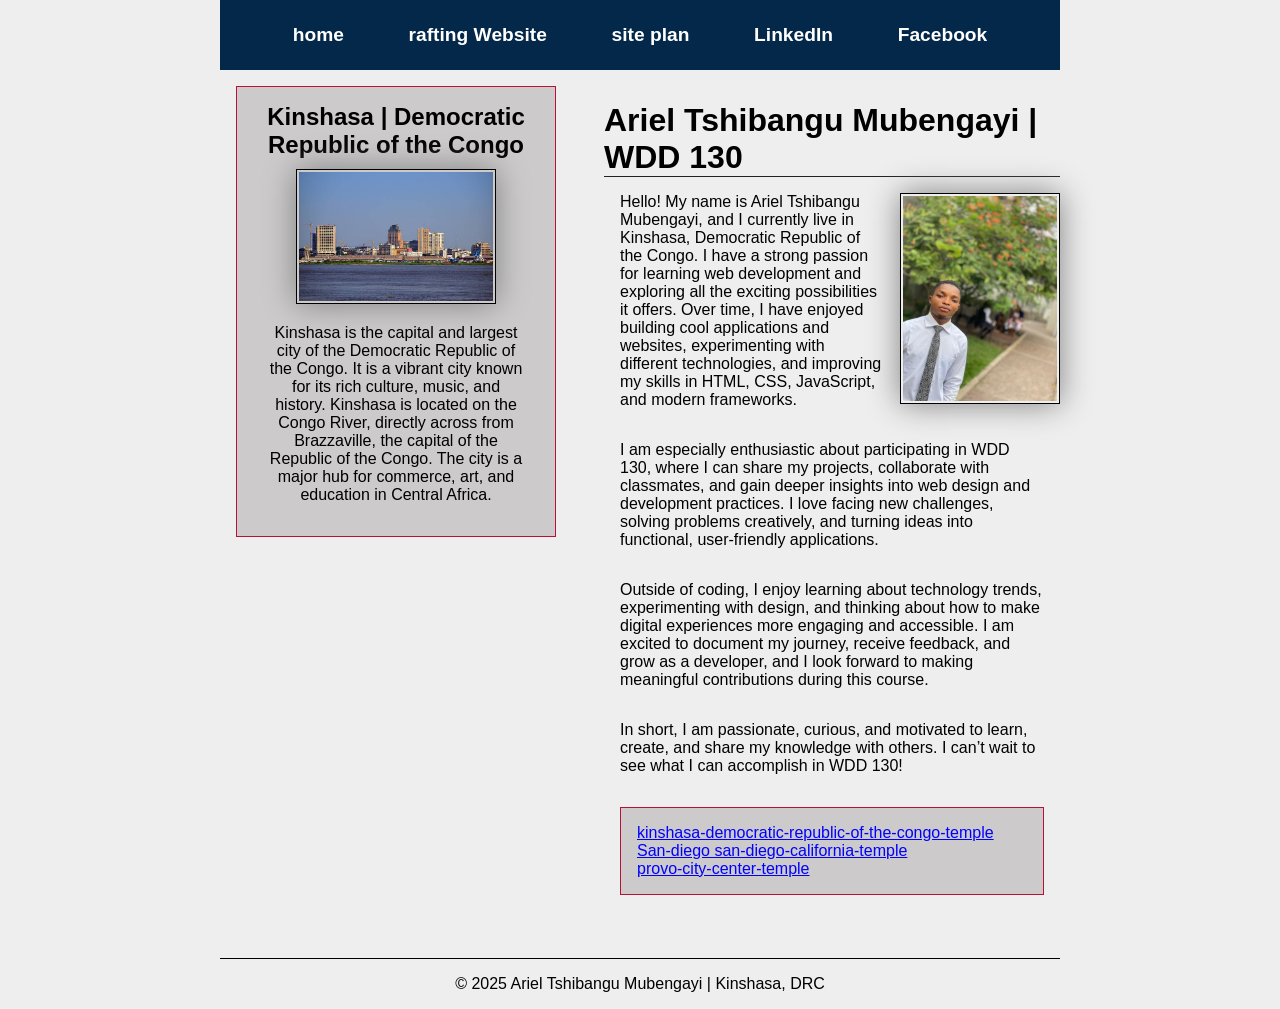
<file: index.html>
<!DOCTYPE html>
<html lang="en-US">

<head>
    <meta charset="utf-8">
    <meta name="viewport" content="width=device-width, initial-scale=1.0">
    <title>Ariel Tshibangu Mubengayi | WDD 130</title>

    <meta name="description"
        content="Ariel Tshibangu Mubengayi | WDD 130 | Homepage for learning web development projects and activities.">
    <meta name="author" content="Ariel Tshibangu Mubengayi">
    <link rel="stylesheet" href="styles/styles.css">
</head>

<body>

    <header>
        <nav>
            <a href="index.html">home</a>
            <a href="#">rafting Website</a>
            <a href="">site plan</a>
            <a href="https://www.linkedin.com/in/ariel-tshibangu-032a84268/">LinkedIn</a>
            <a href="https://web.facebook.com/ariel.tshibangu.7/">Facebook</a>
        </nav>
    </header>

    <div class="grid">
        <main>
            <h1>Ariel Tshibangu Mubengayi | WDD 130</h1>
            <img src="images/profile.jpg" alt="Hello, my name is Ariel Tshibangu Mubengayi">
            <p>Hello! My name is Ariel Tshibangu Mubengayi, and I currently live in Kinshasa, Democratic Republic of the
                Congo. I have
                a strong passion for learning web development and exploring all the exciting possibilities it offers.
                Over
                time, I have enjoyed building cool applications and websites, experimenting with different technologies,
                and improving
                my
                skills in HTML, CSS, JavaScript, and modern frameworks.</p>

            <p>I am especially enthusiastic about participating in WDD 130, where I can share my projects, collaborate
                with
                classmates,
                and gain deeper insights into web design and development practices. I love facing new challenges,
                solving
                problems
                creatively, and turning ideas into functional, user-friendly applications.</p>

            <p>Outside of coding, I enjoy learning about technology trends, experimenting with design, and thinking
                about
                how to make digital experiences more engaging and accessible. I am excited to document my journey,
                receive
                feedback, and
                grow as a
                developer, and I look forward to making meaningful contributions during this course.</p>

            <p>In short, I am passionate, curious, and motivated to learn, create, and share my knowledge with others. I
                can’t wait to
                see what I can accomplish in WDD 130!</p>

            <ul class="box">
                <li><a
                        href="https://www.churchofjesuschrist.org/temples/details/kinshasa-democratic-republic-of-the-congo-temple?lang=eng">kinshasa-democratic-republic-of-the-congo-temple</a>
                </li>
                <li><a href="https://www.churchofjesuschrist.org/temples/details/san-diego-california-temple?lang=eng">San-diego
                        san-diego-california-temple</a></li>
                <li><a
                        href="https://www.churchofjesuschrist.org/temples/details/provo-city-center-temple?lang=eng">provo-city-center-temple</a>
                </li>
            </ul>
        </main>
        <aside class="box">
            <h2>Kinshasa | Democratic Republic of the Congo</h2>
            <img src="images/kinshasa.jpg" alt="Kinshasa, DRC">
            <p>Kinshasa is the capital and largest city of the Democratic Republic of the Congo.
                It is a vibrant city known for its rich culture, music, and history.
                Kinshasa is located on the Congo River, directly across from Brazzaville, the capital of the Republic of
                the
                Congo.
                The city is a major hub for commerce, art, and education in Central Africa.</p>
        </aside>
    </div>
    <footer>
        <p>&copy; 2025 Ariel Tshibangu Mubengayi | Kinshasa, DRC</p>
    </footer>

</body>

</html>
</file>
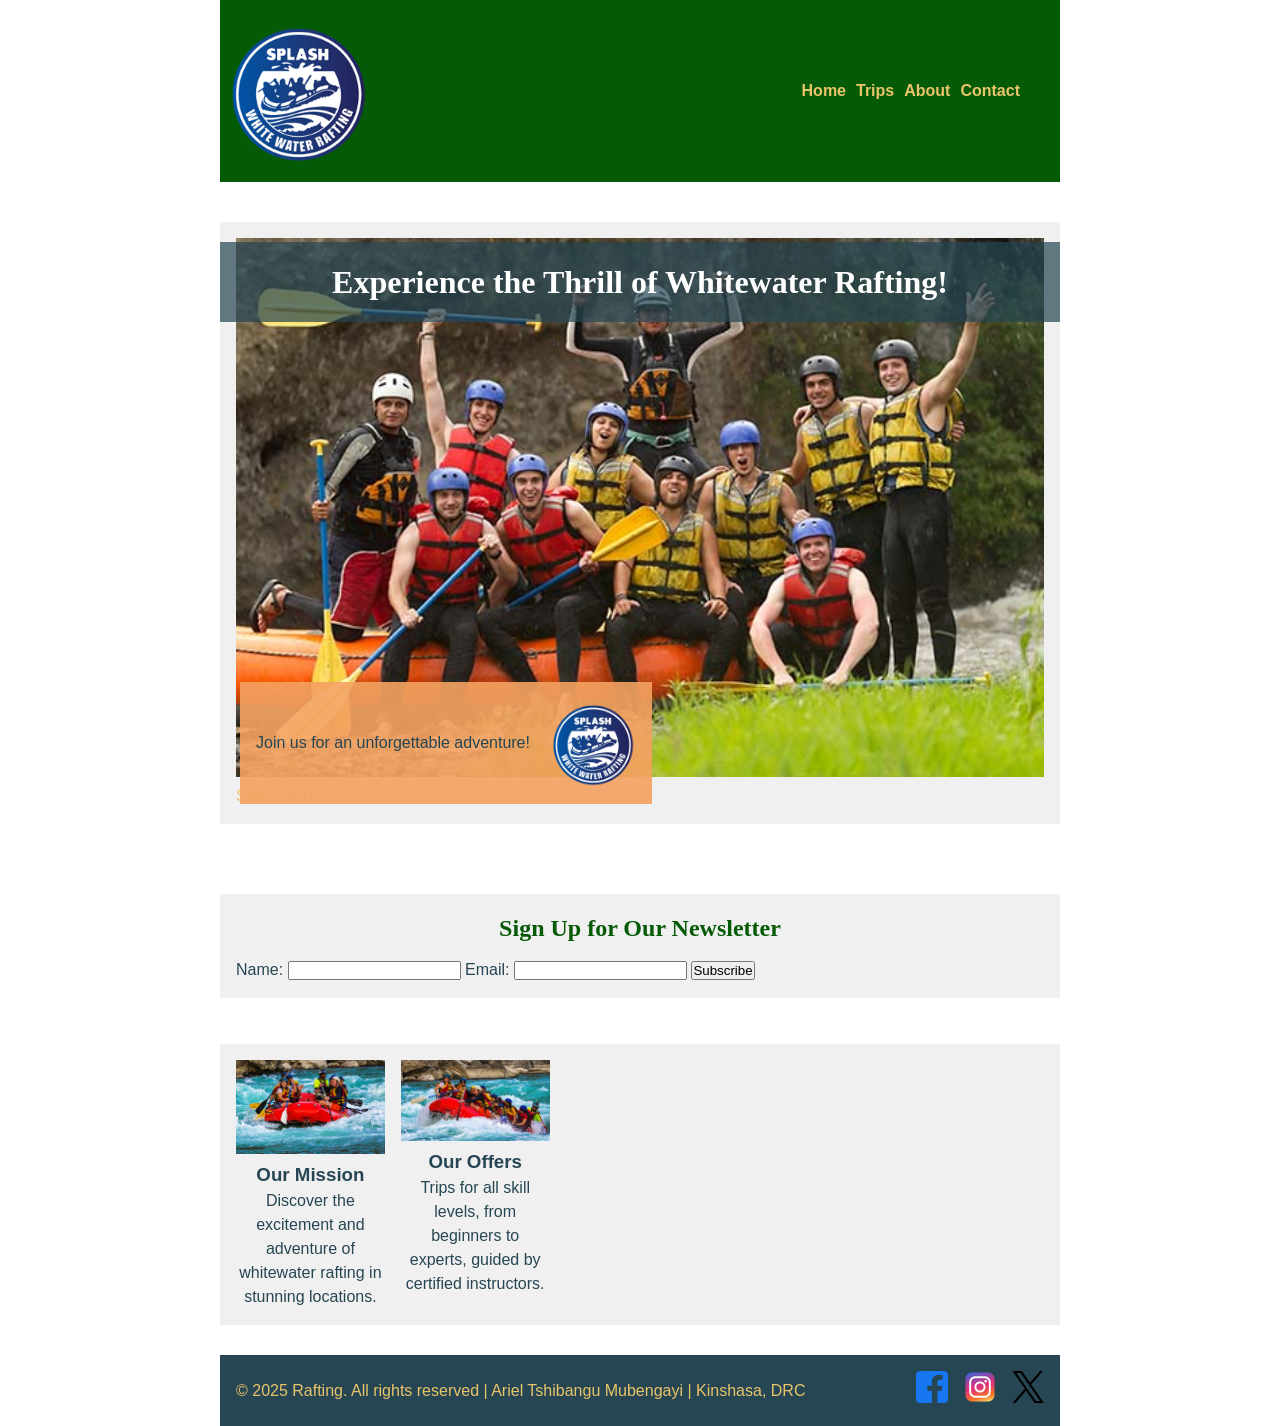
<file: wwr/index.html>
<!DOCTYPE html>
<html lang="en">

<head>
    <meta charset="UTF-8">
    <meta name="viewport" content="width=device-width, initial-scale=1.0">
    <title>Rafting Project</title>
    <link rel="stylesheet" href="styles/rafting.css">
</head>

<body>


    <header>
        <div class="container-header">
            <img src="images/z-splash.png" alt="WWR Rafting Logo">
            <nav>
                <ul>
                    <li><a href="index.html">Home</a></li>
                    <li><a href="trips.html">Trips</a></li>
                    <li><a href="about.html">About</a></li>
                    <li><a href="contact.html">Contact</a></li>
                </ul>
            </nav>
        </div>
    </header>


    <section class="hero">
        <img src="images/rafting59_600.jpg" alt="Whitewater rafting adventure">
        <h1>Experience the Thrill of Whitewater Rafting!</h1>
        <article>
            <p>Join us for an unforgettable adventure!</p>
            <img src="images/z-splash.png" alt="Rafting icon">
        </article>
        <a href="trips.html" class="cta-button">See Our Trips</a>
    </section>


    <section>
        <h2>Sign Up for Our Newsletter</h2>
        <form action="#" method="post">
            <label for="name">Name:</label>
            <input type="text" id="name" name="name" required>

            <label for="email">Email:</label>
            <input type="email" id="email" name="email" required>

            <button type="submit">Subscribe</button>
        </form>
    </section>


    <section class="adventures">
        <figure>
            <img src="images/rafting1.jpg" alt="Rafting descent">
            <figcaption>
                <h3>Our Mission</h3>
                <p>Discover the excitement and adventure of whitewater rafting in stunning locations.</p>
            </figcaption>
        </figure>
        <figure>
            <img src="images/rafting2.jpg" alt="Rafting team">
            <figcaption>
                <h3>Our Offers</h3>
                <p>Trips for all skill levels, from beginners to experts, guided by certified instructors.</p>
            </figcaption>
        </figure>
    </section>


    <footer>
        <p>&copy; 2025 Rafting. All rights reserved | Ariel Tshibangu Mubengayi | Kinshasa, DRC</p>
        <div class="socialmedia">
            <a href="#"><img src="images/facebook.png" alt="Facebook"></a>
            <a href="#"><img src="images/instagram.png" alt="Instagram"></a>
            <a href="#"><img src="images/twitter.png" alt="Twitter"></a>
        </div>
    </footer>

</body>

</html>
</file>
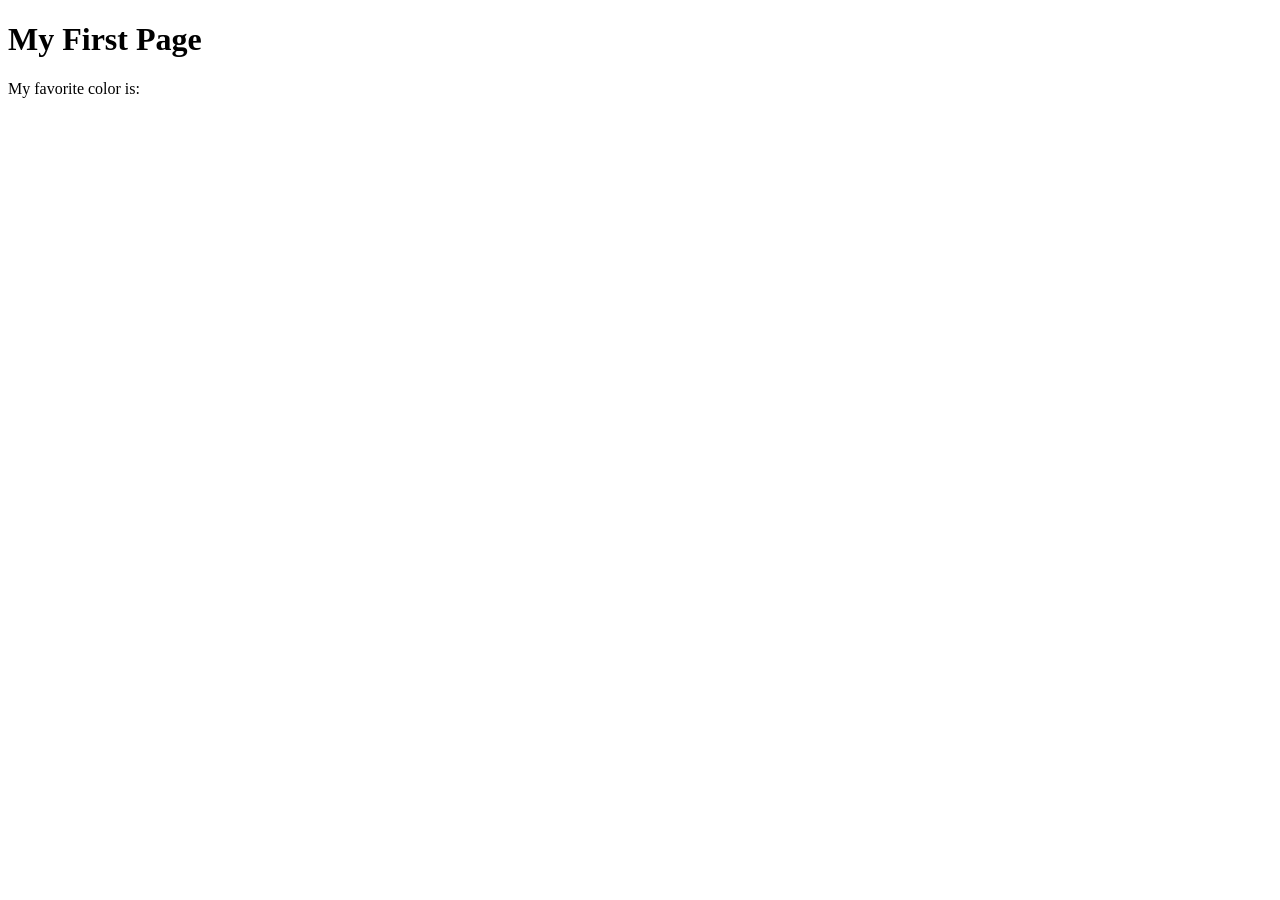
<file: week01/first-page.html>
<!DOCTYPE html>
<html lang="en">
<head>
    <meta charset="UTF-8">
    <meta name="viewport" content="width=device-width, initial-scale=1.0">
    <title>My First Page</title>
</head>
<body>
    <h1>My First Page</h1>
    <p>My favorite color is: </p>
</body>
</html>
</file>
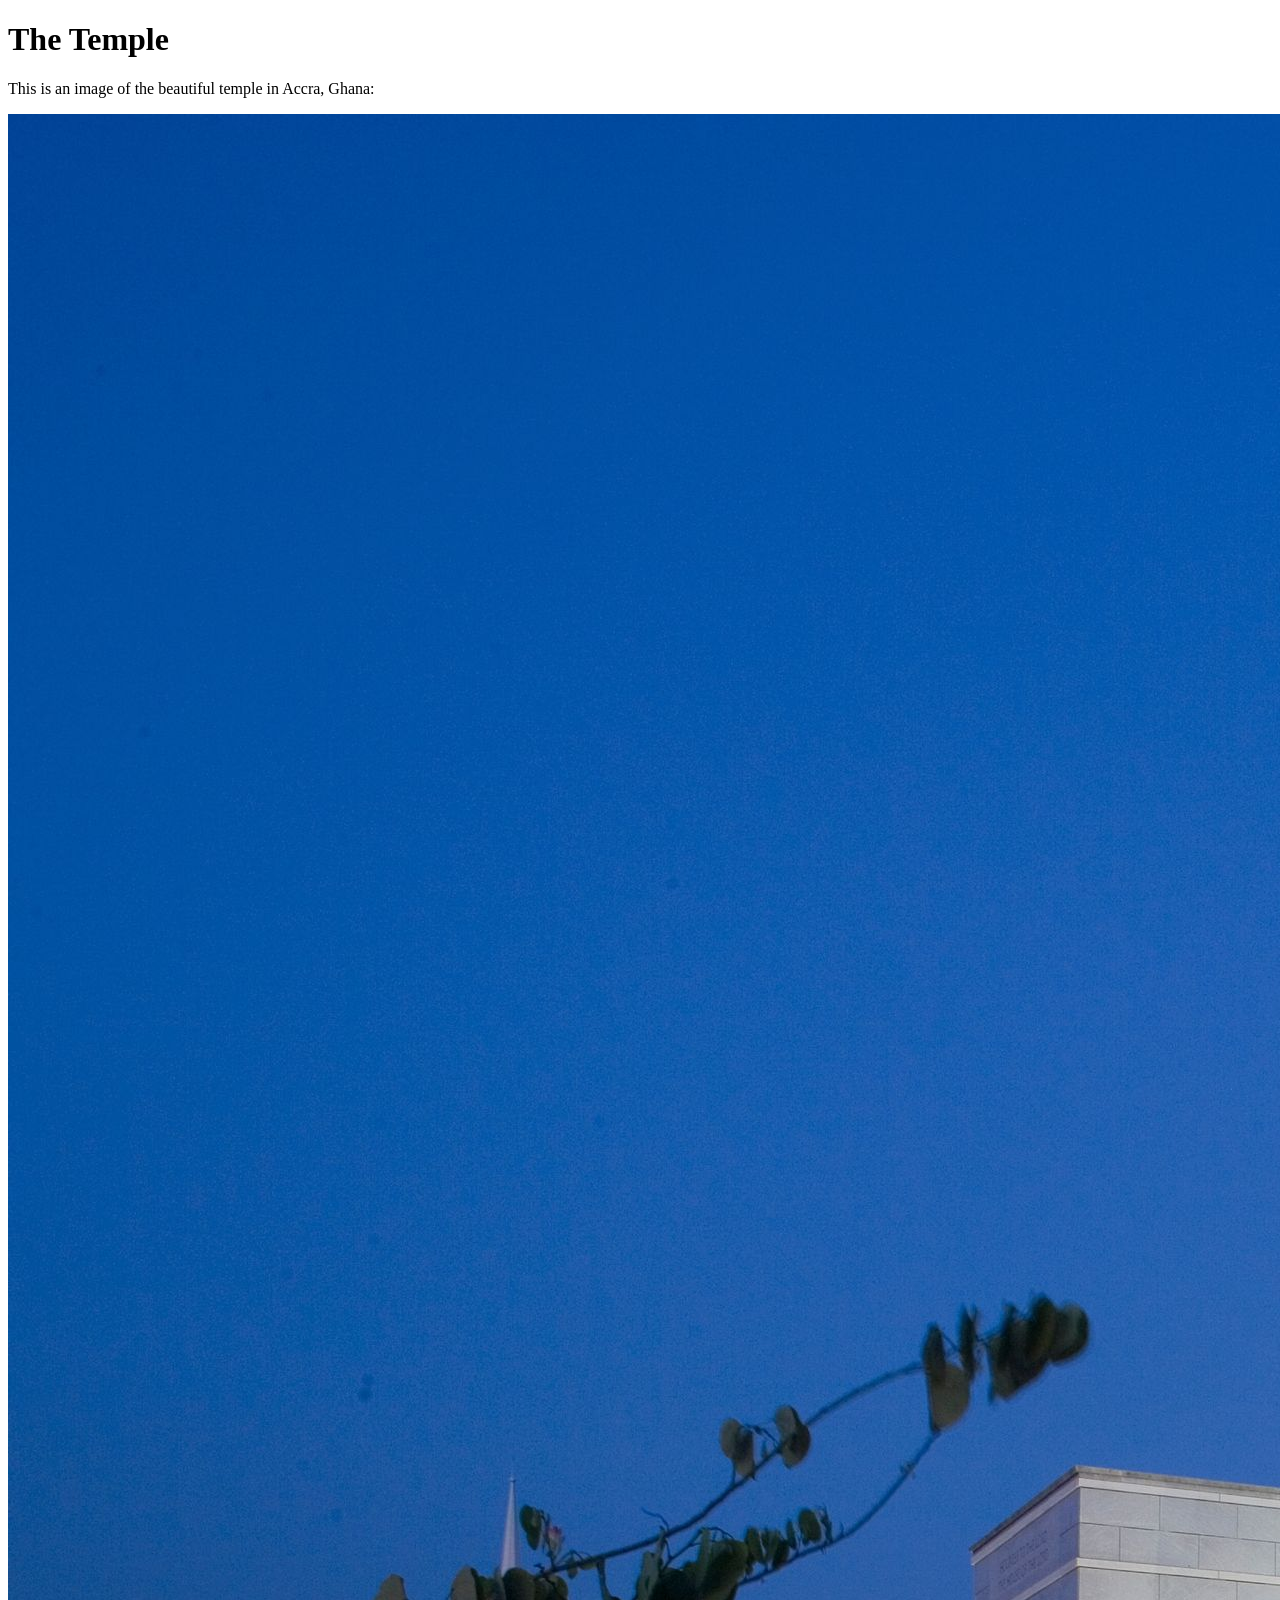
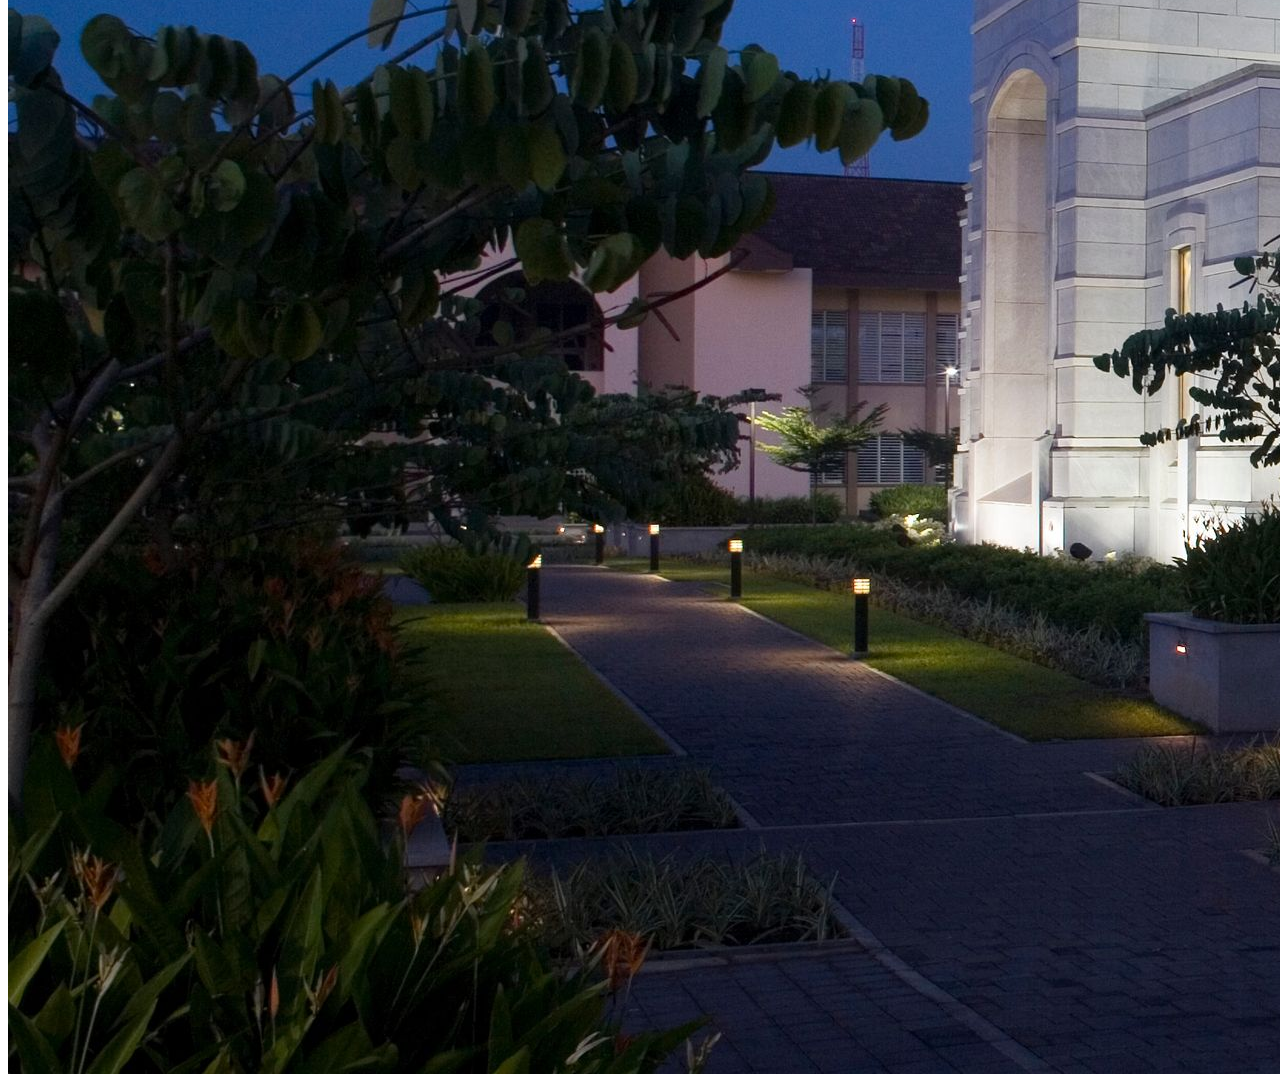
<file: week01/images.html>
<!DOCTYPE html>
<html lang="en">
<head>
    <meta charset="UTF-8">
    <meta name="viewport" content="width=device-width, initial-scale=1.0">
    <title>Temple Image</title>
</head>
<body>
    <h1>The Temple</h1>
    <p>This is an image of the beautiful temple in Accra, Ghana:</p>
    <img src="images/temple-large.jpeg" alt="The Accra Ghana Temple">
    
</body>
</html>
</file>
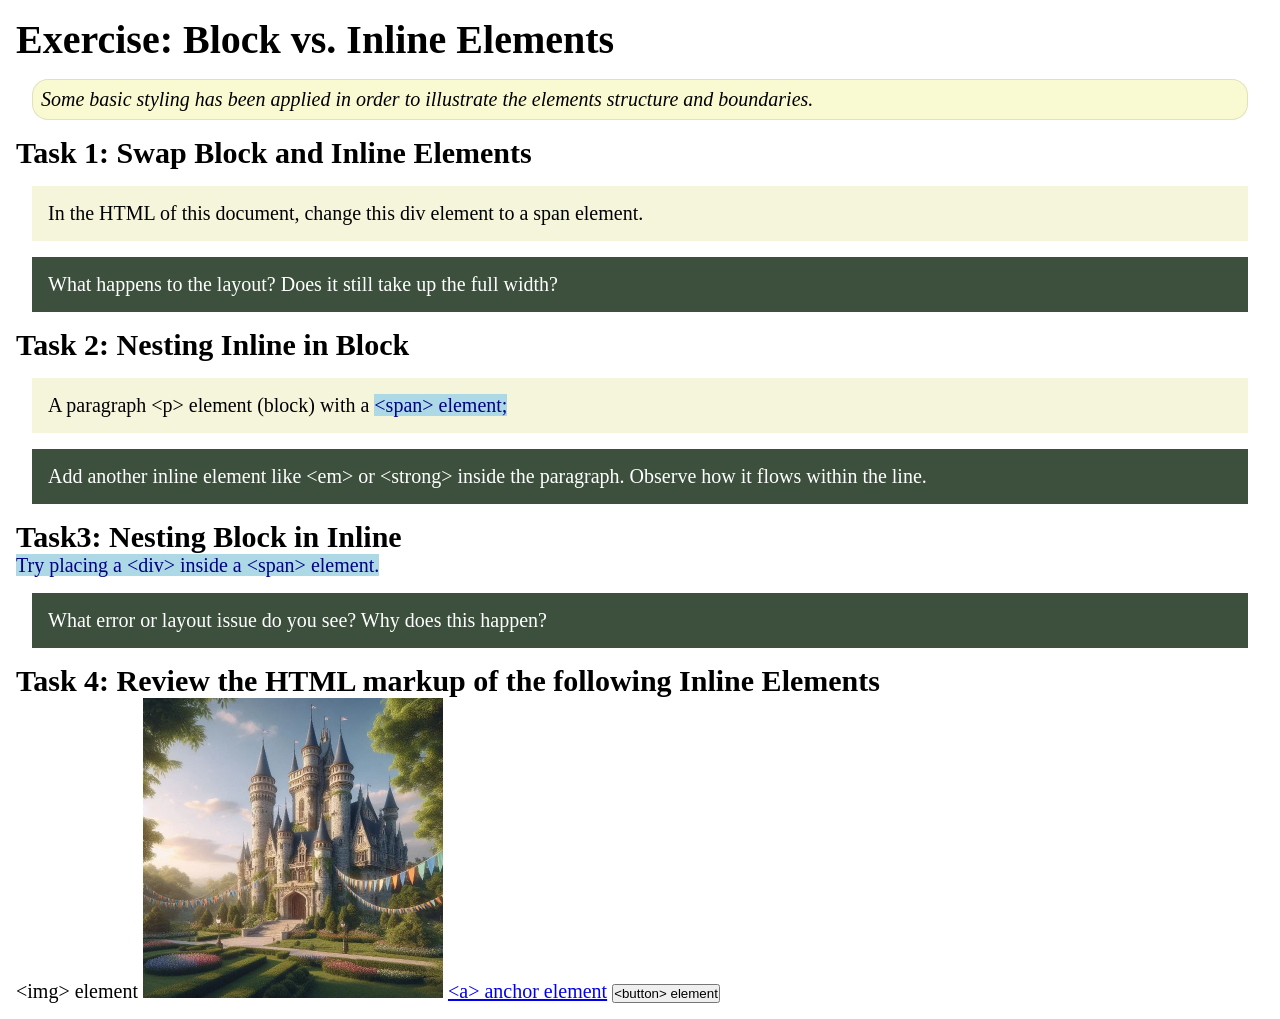
<file: week02/block-vs-inline.html>
<!DOCTYPE html>
<html lang="en">

<head>
    <meta charset="UTF-8">
    <meta name="viewport" content="width=device-width, initial-scale=1.0">
    <title>Exercise: Block vs. Inline Elements</title>
    <link rel="stylesheet" href="styles/block-vs-inline.css">
</head>

<body>
    <main>
        <h1>Exercise: Block vs. Inline Elements</h1>
        <p class="note">Some basic styling has been applied in order to illustrate the elements structure and
            boundaries.</p>

        <h2>Task 1: Swap Block and Inline Elements</h2>
        <div>In the HTML of this document, change this div element to a span element.</div>

        <p class="question">What happens to the layout? Does it still take up the full width?</p>

        <h2>Task 2: Nesting Inline in Block</h2>
        <p>A paragraph &lt;p&gt; element (block) with a <span>&lt;span&gt; element;</span></p>
        <p class="question">Add another inline element like &lt;em&gt; or &lt;strong&gt; inside the paragraph. Observe
            how it flows within the line.</p>

        <h2>Task3: Nesting Block in Inline</h2>
        <span>Try placing a &lt;div&gt; inside a &lt;span&gt; element.</span>
            <p class="question">What error or layout issue do you see? Why does this happen?</p>


            <h2>Task 4: Review the HTML markup of the following Inline Elements</h2>
        &lt;img&gt; element
        <img src="images/castle.webp" alt="placeholder image (images are inline)" width="300" height="300">
        <a href="https://churchofjesuschrist.org">&lt;a&gt; anchor element</a>
        <button type="button">&lt;button&gt; element</button>
    </main>
</body>

</html>
</file>
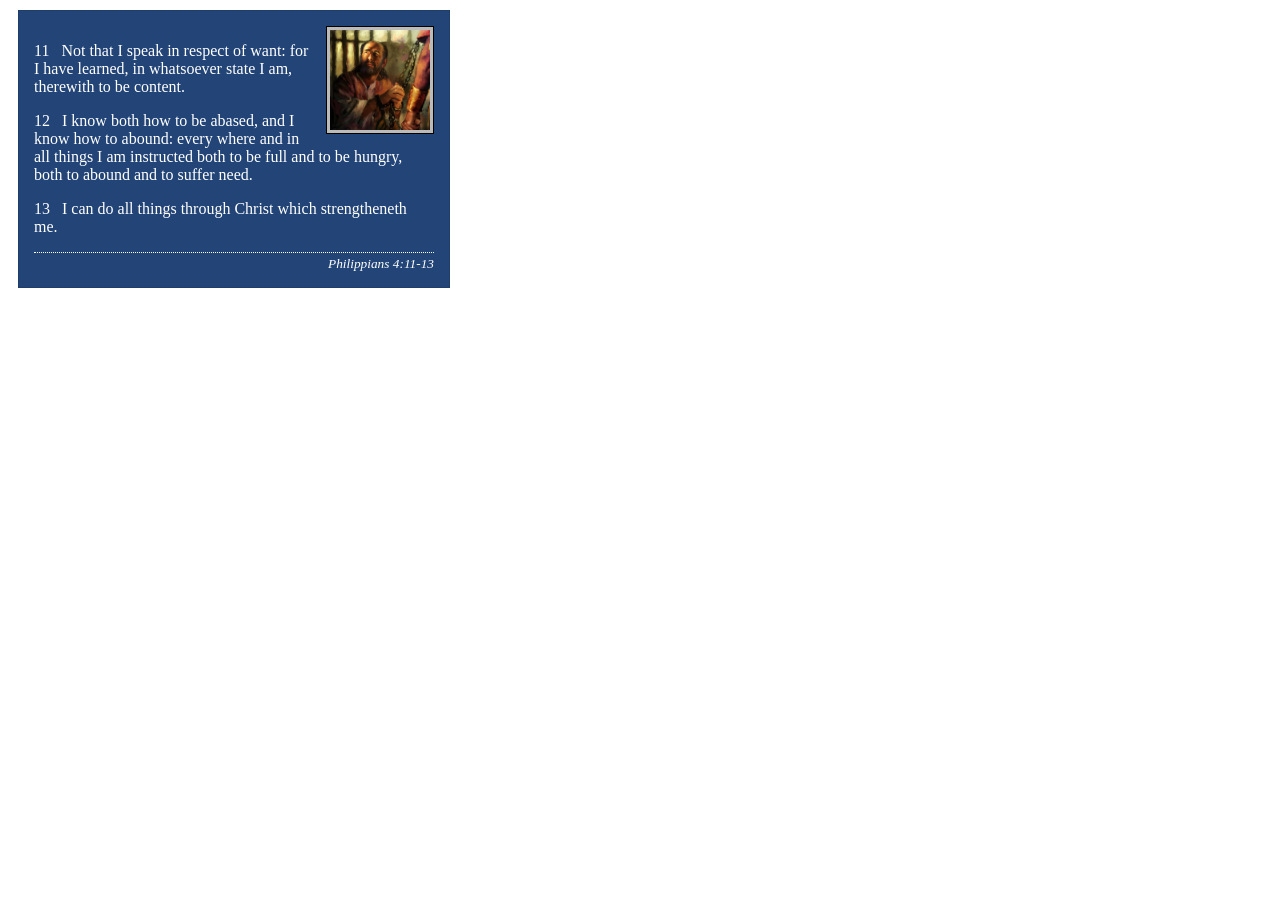
<file: week02/box-model-solution.html>
<!DOCTYPE html>
<html lang="en">
<head>
    <meta charset="UTF-8">
    <meta name="viewport" content="width=device-width, initial-scale=1.0">
    <title>Box Model Activity</title>
    <link rel="stylesheet" href="styles/box-model-solution.css">
</head>
<body>
    <main>
        <div class="callout">
            <img src="images/apostle-paul-imprisoned.webp" alt="Paul the Apostle - Imprisoned in Rome" width="200" height="200">
            <blockquote>
                <p>11 &nbsp; Not that I speak in respect of want: for I have learned, in whatsoever state I am, therewith to be content.</p>
                <p>12 &nbsp; I know both how to be abased, and I know how to abound: every where and in all things I am instructed both to be full and to be hungry, both to abound and to suffer need.</p>
                <p>13 &nbsp; I can do all things through Christ which strengtheneth me.</p>
            </blockquote>
            <cite>Philippians 4:11-13</cite>
        </div>
    </main>
</body>
</html>
</file>
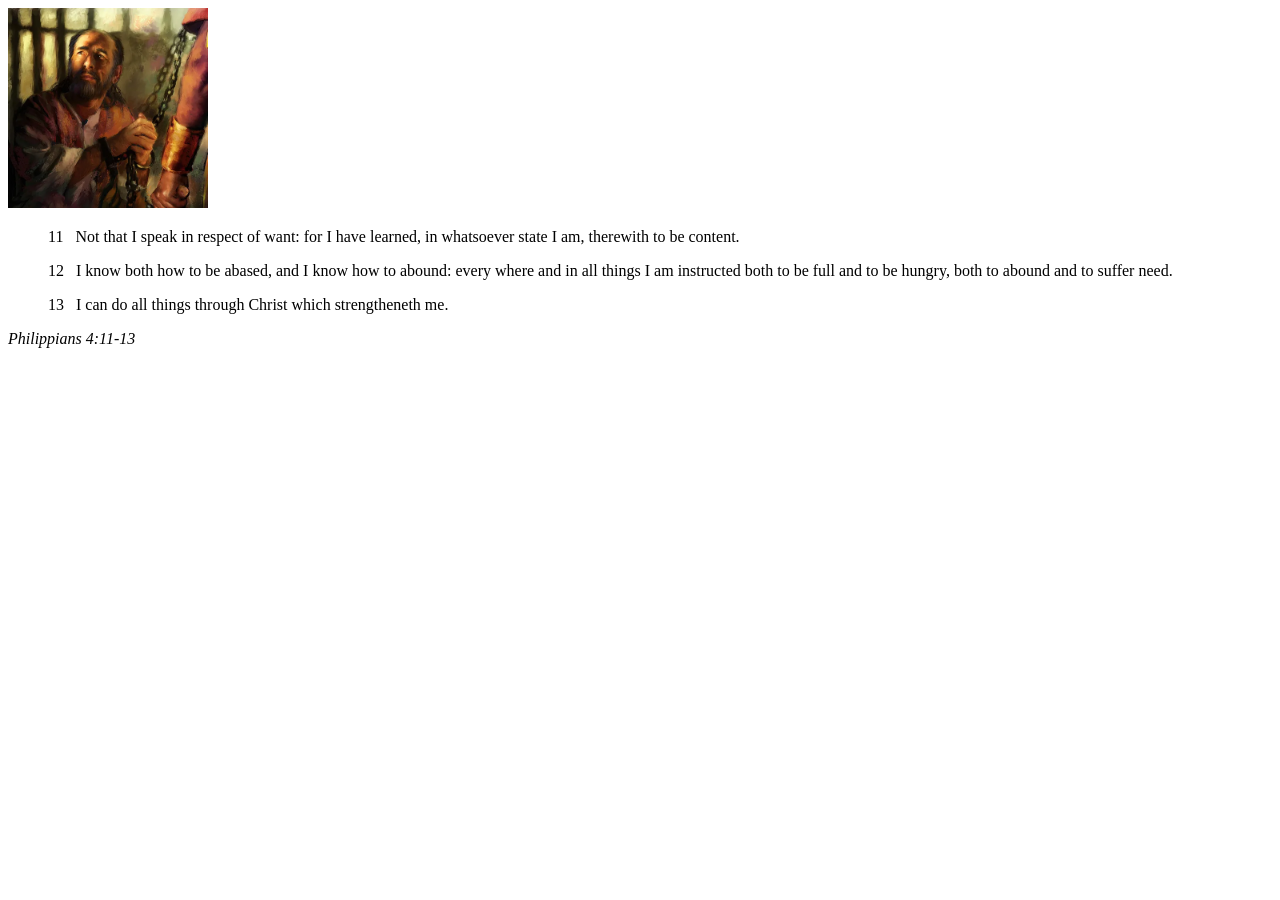
<file: week02/box-model.html>
<!DOCTYPE html>
<html lang="en">
<head>
    <meta charset="UTF-8">
    <meta name="viewport" content="width=device-width, initial-scale=1.0">
    <title>Box Model Activity</title>
</head>
<body>
    <main>
        <div class="callout">
            <img src="images/apostle-paul-imprisoned.webp" alt="Paul the Apostle - Imprisoned in Rome" width="200" height="200">
            <blockquote>
                <p>11 &nbsp; Not that I speak in respect of want: for I have learned, in whatsoever state I am, therewith to be content.</p>
                <p>12 &nbsp; I know both how to be abased, and I know how to abound: every where and in all things I am instructed both to be full and to be hungry, both to abound and to suffer need.</p>
                <p>13 &nbsp; I can do all things through Christ which strengtheneth me.</p>
            </blockquote>
            <cite>Philippians 4:11-13</cite>
        </div>
    </main>
</body>
</html>
</file>
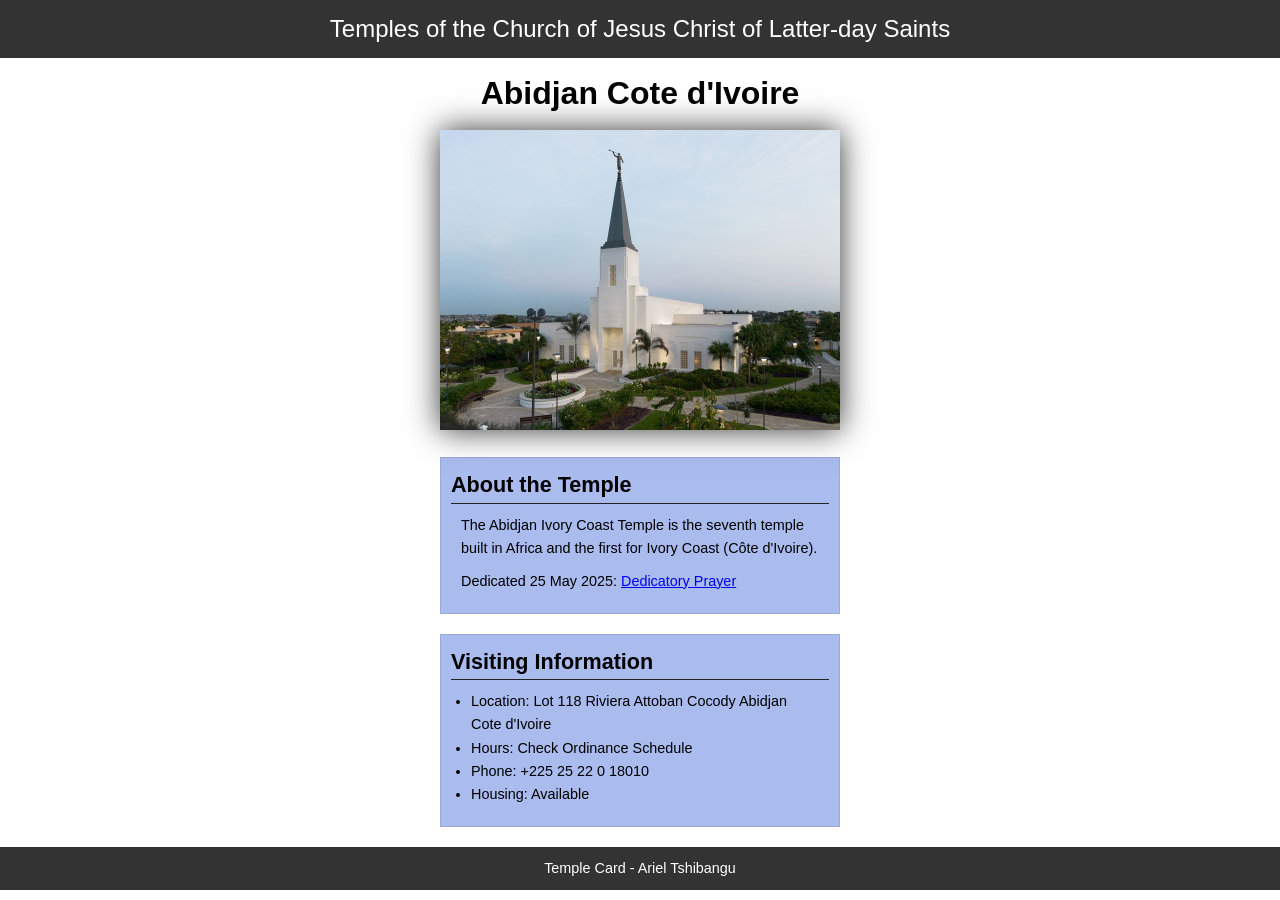
<file: week02/temple.html>
<!DOCTYPE html>
<html lang="en">

<head>
    <meta charset="UTF-8">
    <meta name="viewport" content="width=device-width, initial-scale=1.0">
    <title>Temple Card - Abidjan Cote d'Ivoire</title>
    <link rel="stylesheet" href="styles/temple.css ">
</head>

<body>
    <header>
        <p>Temples of the Church of Jesus Christ of Latter-day Saints</p>
    </header>
    <main>
        <h1>Abidjan Cote d'Ivoire</h1>
        <picture>
            <img src="images/abidjan-ivory-coast.jpeg" alt="Abidjan Cote d'Ivoire Temple">
        </picture>
        <section>
            <h2>About the Temple</h2>
            <p>The Abidjan Ivory Coast Temple is the seventh temple built in Africa and the first for Ivory Coast (Côte
                d'Ivoire).</p>
            <p>Dedicated 25 May 2025: <a
                    href="https://www.churchofjesuschrist.org/temples/dedicatory-prayer/abidjan-ivory-coast-temple/2025-05-25?lang=eng"
                    target="_blank" rel="noopener noreferrer">Dedicatory Prayer</a></p>
        </section>
        <section>
            <h2>Visiting Information</h2>
            <ul>
                <li>Location: Lot 118 Riviera Attoban Cocody Abidjan Cote d'Ivoire</li>
                <li>Hours: Check Ordinance Schedule</li>
                <li>Phone: +225 25 22 0 18010</li>
                <li>Housing: Available</li>
            </ul>
        </section>
    </main>
    <footer>
        <p>Temple Card - Ariel Tshibangu</p>
    </footer>
</body>

</html>
</file>
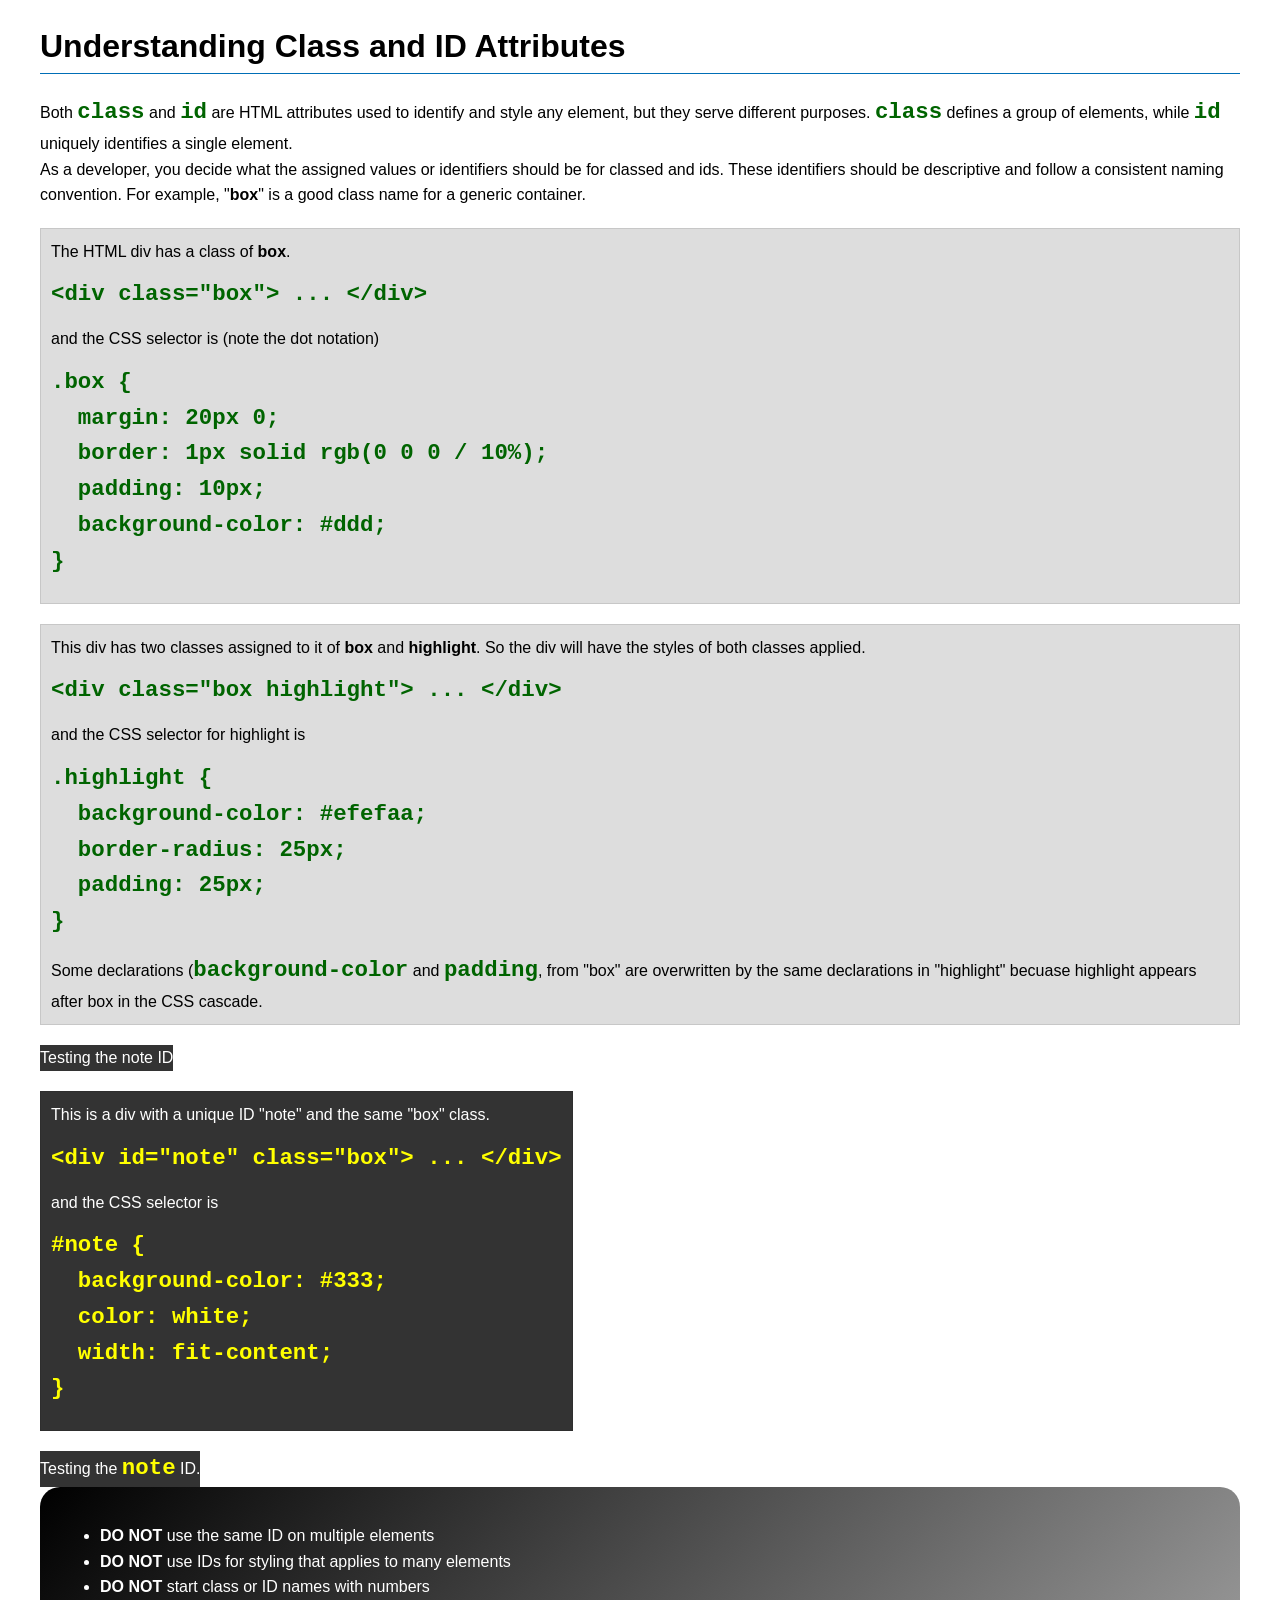
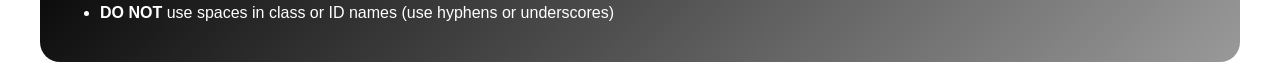
<file: week03/class-and-id.html>
<!DOCTYPE html>
<html lang="en">

<head>
    <meta charset="UTF-8">
    <meta name="viewport" content="width=device-width, initial-scale=1.0">
    <title>Class vs ID Attributes</title>
    <link rel="stylesheet" href="styles/class-and-id.css">
</head>

<body>
    <h1>Understanding Class and ID Attributes</h1>
    <p>Both <code>class</code> and <code>id</code> are HTML attributes used to identify and style any element, but they
        serve different purposes. <code>class</code> defines a group of elements, while <code>id</code> uniquely
        identifies a single element.</p>
    <p>As a developer, you decide what the assigned values or identifiers should be for classed and ids. These
        identifiers should be
        descriptive and follow a consistent naming convention. For example, "<strong>box</strong>" is a good class name
        for a generic container.</p>
    <div class="box">
        <p>The HTML div has a class of <strong>box</strong>.</p>
        <pre><code class="html">&lt;div class="box"&gt; ... &lt;/div&gt;</code></pre>
        and the CSS selector is (note the dot notation)
        <pre><code class="css">.box {
  margin: 20px 0;
  border: 1px solid rgb(0 0 0 / 10%);
  padding: 10px;
  background-color: #ddd; 
}</code></pre>
    </div>

    <div class="box">
        <p>This div has two classes assigned to it of <strong>box</strong> and <strong>highlight</strong>. So the div
            will have the styles of both classes applied.</p>
        <pre><code class="html">&lt;div class="box highlight"&gt; ... &lt;/div&gt;</code></pre>
        and the CSS selector for highlight is
        <pre><code class="css">.highlight {
  background-color: #efefaa;
  border-radius: 25px;
  padding: 25px;
}</code></pre>
        <p>Some declarations (<code>background-color</code> and <code>padding</code>, from "box" are overwritten by the
            same declarations in "highlight" becuase highlight appears after box in the CSS cascade.</p>
    </div>
    <div id="note">
        <p>Testing the note ID</p>
    </div>

    <div id="note" class="box">
        <p>This is a div with a unique ID "note" and the same "box" class.</p>
        <pre><code class="html">&lt;div id="note" class="box"&gt; ... &lt;/div&gt;</code></pre>
        and the CSS selector is
        <pre><code class="css">#note {
  background-color: #333;
  color: white;
  width: fit-content;
}</code></pre>
    </div>

    <div id="note">
        <p>Testing the <code>note</code> ID.</p>
    </div>

    <section id="best-practice">
        <ul>
            <li><strong>DO NOT</strong> use the same ID on multiple elements</li>
            <li><strong>DO NOT</strong> use IDs for styling that applies to many elements</li>
            <li><strong>DO NOT</strong> start class or ID names with numbers</li>
            <li><strong>DO NOT</strong> use spaces in class or ID names (use hyphens or underscores)</li>
        </ul>
    </section>




</body>

</html>
</file>
<file: styles/styles.css>
* {
    margin: 0;
    padding: 0;
    box-sizing: border-box;
}

:root {
    --primary-color: darkblue;
    --secondary-color: white;
    --text-dark: #333;
    --bg-light: #eee;
    --border-color: #000;
    --image-width: 60px;
    --padding-small: 10px;
    --padding-medium: 20px;
}


body {
    font-size: 16px;
    font-family: roboto, sans-serif;
    background-color: var(--bg-light);
    max-width: 1200px;
    margin: 0 auto;
    padding: 0 1rem;
}

h1 {
    border-bottom: 1px solid #222;
}

p {
    padding: 1rem;
}

img {
    width: var(--image-width);
    height: auto;
    border: 1px solid var(--border-color);
    padding: 2px;
    box-shadow: 0 0 30px gray;
}

nav {
   background-color: #042849;
   padding: 1rem;
   display: flex;
   justify-content: space-evenly;
   align-items: center;
   max-width: 840px;    
   margin: 0 auto;      
}

nav a {
    display: block;
    padding: 0.5rem;
    text-decoration: none;
    font-size: 1.2rem;
    font-weight: 700;
    color: #fff;
}


header, footer {
    max-width: 840px;   
    margin: 0 auto;
}

main {
    max-width: 840px;
    grid-column: 2/3;
    margin: 2rem 0;
}

main img {
    width: 10rem;
    height: auto;
    float: right;
    margin: 1rem 0 1rem 1rem;
}

aside {
    width: 20rem;
    margin: 10px 0;
    grid-column: 1/2;
    grid-row: 1/2;
    text-align: center;
    align-self: start;   
}

aside img {
    width: 200px;
    height: auto;
}

aside h2 {
    margin-bottom: 10px;
}


footer { 
    margin-top: 15px;
    border-top: 1px solid var(--border-color);
    text-align: center;
}


.grid {
    display: grid;
    align-items: flex-start;  
    gap: 2rem;
    margin-top: 2rem;
    margin-bottom: 2rem;
    grid-template-columns: 1fr 3fr;
    max-width: 840px;   
    margin: 0 auto;
}


.box {
    margin: 1rem;
    border: 1px solid #b71234;
    padding: 1rem;
    background-color: #cccaca;
    color: #000;
}

.ident {
    margin-left: 2rem;
}


ul {
    list-style: none;
    padding: 1rem;
}

a {
    color: #00f;
}
</file>
<file: wwr/styles/rafting.css>
:root {
    --primary-color: #055a05; 
    --secondary-color: #f4a261; 
    --accent1-color: #264653; 
    --accent2-color: #e9c46a; 
    --heading-font: "Times New Roman", Georgia, serif;
    --body-font: Arial, Helvetica, sans-serif;
}

* {
    margin: 0;
    padding: 0;
    box-sizing: border-box;
}

body {
    font-family: var(--body-font);
    color: var(--accent1-color);
    line-height: 1.5;
    display: flex;
    flex-direction: column;
    align-items: center;
}


.container {
    max-width: 840px;
    width: 100%;
    margin: 0 auto;
    padding: 0 16px;
}


header {
    background-color: var(--primary-color);
    color: var(--accent2-color);
    width: 100%;
    display: flex;
    justify-content: center;
    max-width: 840px;
}

.container-header {
    display: grid;
    grid-template-columns: 1fr 2fr;
    align-items: center;
    max-width: 840px; 
    width: 100%;
    padding: 16px 0;
}

header img {
    width: 150px;
    height: auto;
}

header nav ul {
    display: flex;
    justify-content: flex-end;
    list-style: none;
    gap: 10px;
    padding-right: 40px;
}

header nav a {
    text-decoration: none;
    color: var(--accent2-color);
    font-weight: bold;
}


.hero {
    position: relative;
    max-width: 840px;
    width: 100%;
    margin: 40px auto;
}

.hero img {
    width: 100%;
    height: auto;
}

.hero h1 {
    position: absolute;
    top: 20px;
    left: 0;
    width: 100%;
    text-align: center;
    padding: 16px;
    background-color: rgba(38, 70, 83, 0.7);
    color: #fff;
    font-family: var(--heading-font);
    font-size: 2rem;
}


.hero article {
    position: absolute;
    bottom: 20px;
    left: 20px;
    background-color: rgba(244, 162, 97, 0.9);
    padding: 16px;          
    display: flex;
    align-items: center;
    gap: 16px;               
    max-width: 550px;        
}

.hero article img {
    width: 90px;             
    height: auto;
    margin-left: auto;
}


h1, h2 {
    font-family: var(--heading-font);
    color: var(--primary-color);
    margin-bottom: 12px;  
    text-align: center;
}


section {
    max-width: 840px;
    width: 100%;
    margin: 30px auto;  
    padding: 16px;
    background-color: #f0f0f0;
}

/* Adventures */
.adventures {
    display: grid;
    grid-template-columns: repeat(5, 1fr);
    gap: 16px;
    margin-top: 16px; 
    max-width: 840px;
    margin-left: auto;
    margin-right: auto;
}

.adventures figure {
    text-align: center;
}

.adventures img {
    width: 100%;
    height: auto;
}

/* Footer */
footer {
    display: flex;
    justify-content: space-between;
    align-items: center;
    max-width: 840px;
    width: 100%;
    margin: 0 auto;
    padding: 16px;
    background-color: var(--accent1-color);
    color: var(--accent2-color);
}

footer .socialmedia {
    display: flex;
    gap: 16px;
}

footer .socialmedia img {
    width: 32px;
    height: 32px;
}


a {
    color: var(--accent2-color);
    text-decoration: none;
}

a:hover {
    text-decoration: underline;
}
.trips-grid {
    display: grid;
    grid-template-columns: repeat(3, 1fr); 
    gap: 16px;
    max-width: 840px;  
    margin: 30px auto; 
}

.trips-grid article img {
    width: 100%;   
    height: auto;  
}
</file>
<file: week02/styles/block-vs-inline.css>
* {
    margin: 0;
    padding: 0;
}

body {
    font-size: 20px;
    margin: 1rem;
}

p,
div {
    background-color: beige;
    margin: 1rem;
    padding: 1rem;
}

span {
    color: navy;
    background-color: lightblue;
}

code {
    margin: 0;
    padding: 0;
    color: green;
    font-size: 1.2rem;
}

.note {
    font-style: italic;
    background-color: lightgoldenrodyellow;
    border-radius: 1rem;
    border: 1px solid rgb(0 0 0 / 10%);
    margin: 1rem;
    padding: .5rem;
}

.question {
    background-color: #3d503d;
    color: #fff;
}
</file>
<file: week02/styles/box-model-solution.css>
.callout {
    max-width: 400px;
    margin: 10px;
    border: 1px solid rgba(0, 0, 0, .1);
    padding: 15px;
    background-color: #247;
    color: #fff;
}

.callout img {
    float: right;
    margin: 0 0 10px 15px;
    border: 1px solid #000;
    padding: 3px;
    background-color: #bbb;
    width: 100px;
    height: auto;

}

blockquote {
    margin: 0;
}

cite {
    display: block;
    border-top: 1px dotted #fff;
    padding-top: 3px;
    text-align: right;
    font-size: smaller;
}
</file>
<file: week02/styles/temple.css>
*{
    margin: 0;
    padding: 0;
  
}
body{
    font-family: arial, sans-serif;
    line-height: 1.6;
}
header, footer
{
    background-color: #333;
    color: #fff;
    padding: 10px;
    text-align: center;
    font-size: 1.5rem;
}
main{
    width: 400px;
    margin: 0 auto;
}
h1 
{
     margin : 10px;
     text-align: center;
}
h2{
    border-bottom: 1px solid #222;
}
img {
    width: 100%;
    height: auto;
    box-shadow: 0 0 30px #333;
}
section{
    margin: 20px 0;
    border: 1px solid rgb(0 0 0/10%);
    padding: 10px;
    background-color: #abe;
    font-size: .9rem;
}
section p {
    margin : 10px;
}
ul {
    margin : 10px  20px;
}
footer{
    font-size: .9rem;
}
</file>
<file: week03/styles/class-and-id.css>
body {
    font-family: Arial, sans-serif;
    line-height: 1.6;
    margin: 0;
    padding: 0 40px;
}

h1 {
    border-bottom: 1px solid rgb(0 110 182);
    padding-bottom: 0;
}



p {
    margin: 0;
}

code {
    color: darkgreen;
    font-weight: 700;
    font-size: 1.4rem;
}

/* Class examples - can be reused */

.box {
    margin: 20px 0;
    border: 1px solid rgb(0 0 0 / 10%);
    padding: 10px;
    background-color: #ddd; /* this is shorthand for #dddddd */
}

.highlight {
    background-color: #efefaa;
    border-radius: 25px;
    padding: 25px;
}

/* ID examples - should be unique */

#note {
    background-color: #333;
    color: white;
    width: fit-content;
}

#note code {
    color: yellow;
}

#best-practice {
    background: linear-gradient(135deg, #000 0%, #999 100%);
    color: white;
    border-radius: 20px;
    padding: 20px
}
</file>
